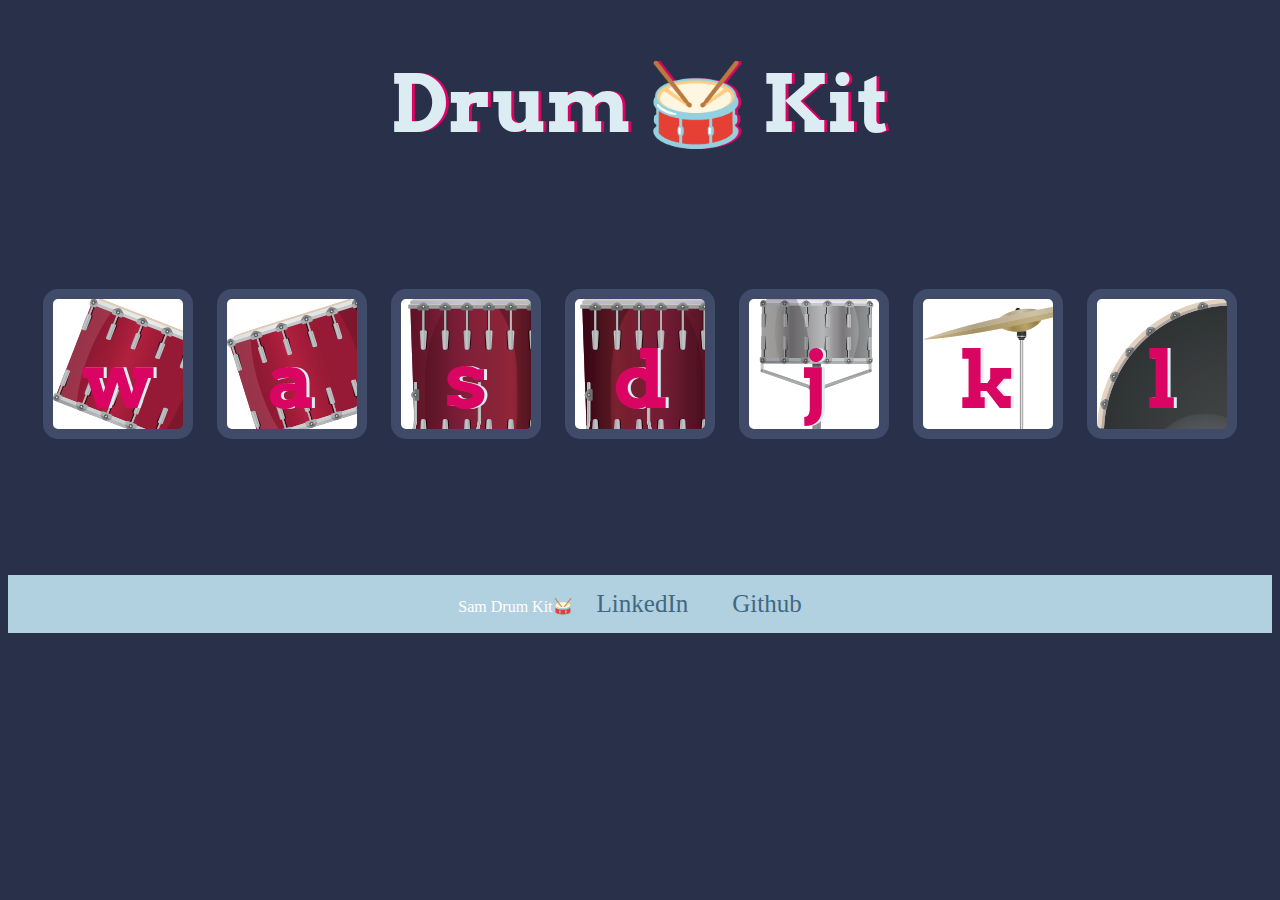
<file: Drum Kit/index.html>
<!DOCTYPE html>
<html lang="en" dir="ltr">
  <head>
    <meta charset="utf-8">
    <link rel="stylesheet" href="style.css">
    <link href="https://fonts.googleapis.com/css?family=Arvo" rel="stylesheet">
    <title>DrumKit</title>
  </head>
  <body>

    <div class="container">
      <h1>Drum 🥁 Kit</h1>

      <div class="set">

        <button class="w drum">w</button>
        <button class="a drum">a</button>
        <button class="s drum">s</button>
        <button class="d drum">d</button>
        <button class="j drum">j</button>
        <button class="k drum">k</button>
        <button class="l drum">l</button>


      </div>

    </div>

    <footer class="bottom-container">
      Sam Drum Kit🥁
      <a class="footer-link" href="https://www.linkedin.com/in/sakshi-nyati/" target="_blank">LinkedIn</a>
      <a class="footer-link" href="https://github.com/SakshiNyati/Mini-Web-Games" target="_blank">Github</a>
    </footer>

    <script src="index.js" charset="utf-8"></script>
  </body>


</html>
</file>
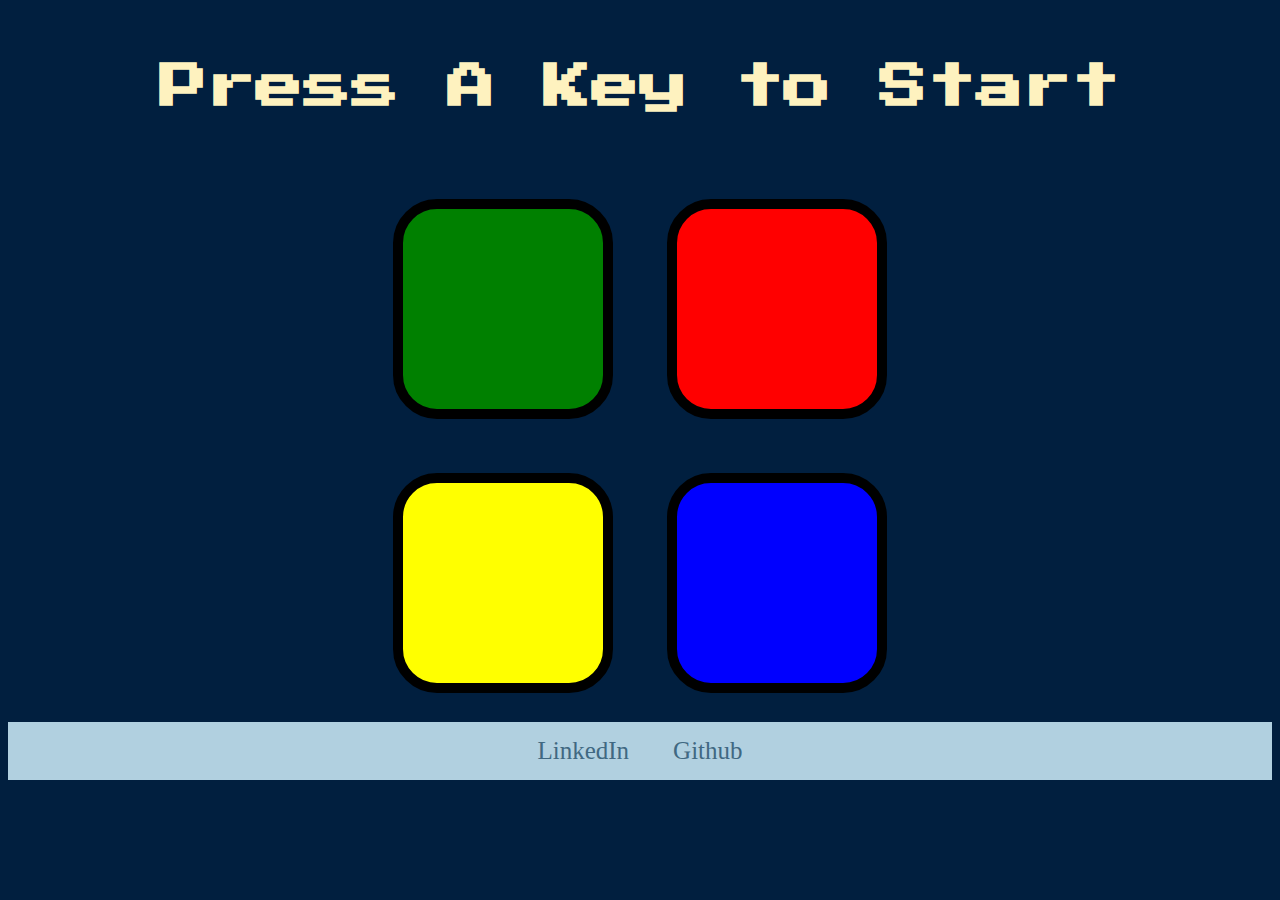
<file: Simon Game/index.html>
<!DOCTYPE html>
<html lang="en" dir="ltr">

<head>
  <meta charset="utf-8">
  <title>Simon</title>
  <link rel="stylesheet" href="styles.css">
  <link href="https://fonts.googleapis.com/css?family=Press+Start+2P" rel="stylesheet">
</head>

<body>
  <h1 id="level-title">Press A Key to Start</h1>
  <div class="container">
    <div lass="row">

      <div type="button" id="green" class="btn green">

      </div>

      <div type="button" id="red" class="btn red">

      </div>
    </div>

    <div class="row">

      <div type="button" id="yellow" class="btn yellow">

      </div>
      <div type="button" id="blue" class="btn blue">

      </div>

    </div>

  </div>

  <footer class="bottom-container">
    <a class="footer-link" href="https://www.linkedin.com/in/sakshi-nyati/" target="_blank">LinkedIn</a>
    <a class="footer-link" href="https://github.com/SakshiNyati/Mini-Web-Games" target="_blank">Github</a>
  </footer>

  <script src="https://ajax.googleapis.com/ajax/libs/jquery/3.3.1/jquery.min.js"></script>
  <script src="game.js" charset="utf-8"></script>

</body>

</html>
</file>
<file: Drum Kit/style.css>
body {
  background-color: #283149;
  text-align: center;
}

h1 {
  font-size: 5rem;
  color: #DBEDF3;
  font-family: "Arvo", cursive;
  text-shadow: 3px 0 #DA0463;
}

a{
  color: #406882;
  font-family: Merriweather;
  font-size: 25px;
  margin: 10px 20px;
  text-decoration: none;
}
a:hover {
  color: #EFF6F6;
}

.set {
  margin: 10% auto;
}

.drum {
  outline: none;
  border: 10px solid #404B69;
  font-size: 5rem;
  font-family: 'Arvo', cursive;
  line-height: 2;
  font-weight: 900;
  color: #DA0463;
  text-shadow: 3px 0 #DBEDF3;
  border-radius: 15px;
  display: inline-block;
  width: 150px;
  height: 150px;
  text-align: center;
  margin: 10px;
  background-color: white;
}

.w {
  background-image: url("images/tom1.png");
}

.a {
  background-image: url("images/tom2.png");
}

.s {
  background-image: url("images/tom3.png");
}

.d {
  background-image: url("images/tom4.png");
}

.j {
  background-image: url("images/snare.png");
}

.k {
  background-image: url("images/crash.png");
}

.l {
  background-image: url("images/kick.png");
}

.pressed {
  box-shadow: 0 3px 4px 0 #DBEDF3;
  opacity: 0.5;
}

footer {
  color: white;
  font-size: 1rem;
}

.bottom-container {
  padding: 15px;
  background-color: #B1D0E0;
}
</file>
<file: Simon Game/styles.css>
body {
  text-align: center;
  background-color: #011F3F;
}

a{
  color: #406882;
  font-family: Merriweather;
  font-size: 25px;
  margin: 10px 20px;
  text-decoration: none;
}
a:hover {
  color: #EFF6F6;
}

#level-title {
  font-family: 'Press Start 2P', cursive;
  font-size: 3rem;
  margin:  5%;
  color: #FEF2BF;
}

.container {
  display: block;
  width: 50%;
  margin: auto;

}

.btn {
  margin: 25px;
  display: inline-block;
  height: 200px;
  width: 200px;
  border: 10px solid black;
  border-radius: 20%;
}

.game-over {
  background-color: red;
  opacity: 0.8;
}

.red {
  background-color: red;
}

.green {
  background-color: green;
}

.blue {
  background-color: blue;
}

.yellow {
  background-color: yellow;
}

.pressed {
  box-shadow: 0 0 20px white;
  background-color: grey;
}

.bottom-container {
  padding: 15px;
  background-color: #B1D0E0;
}
</file>
